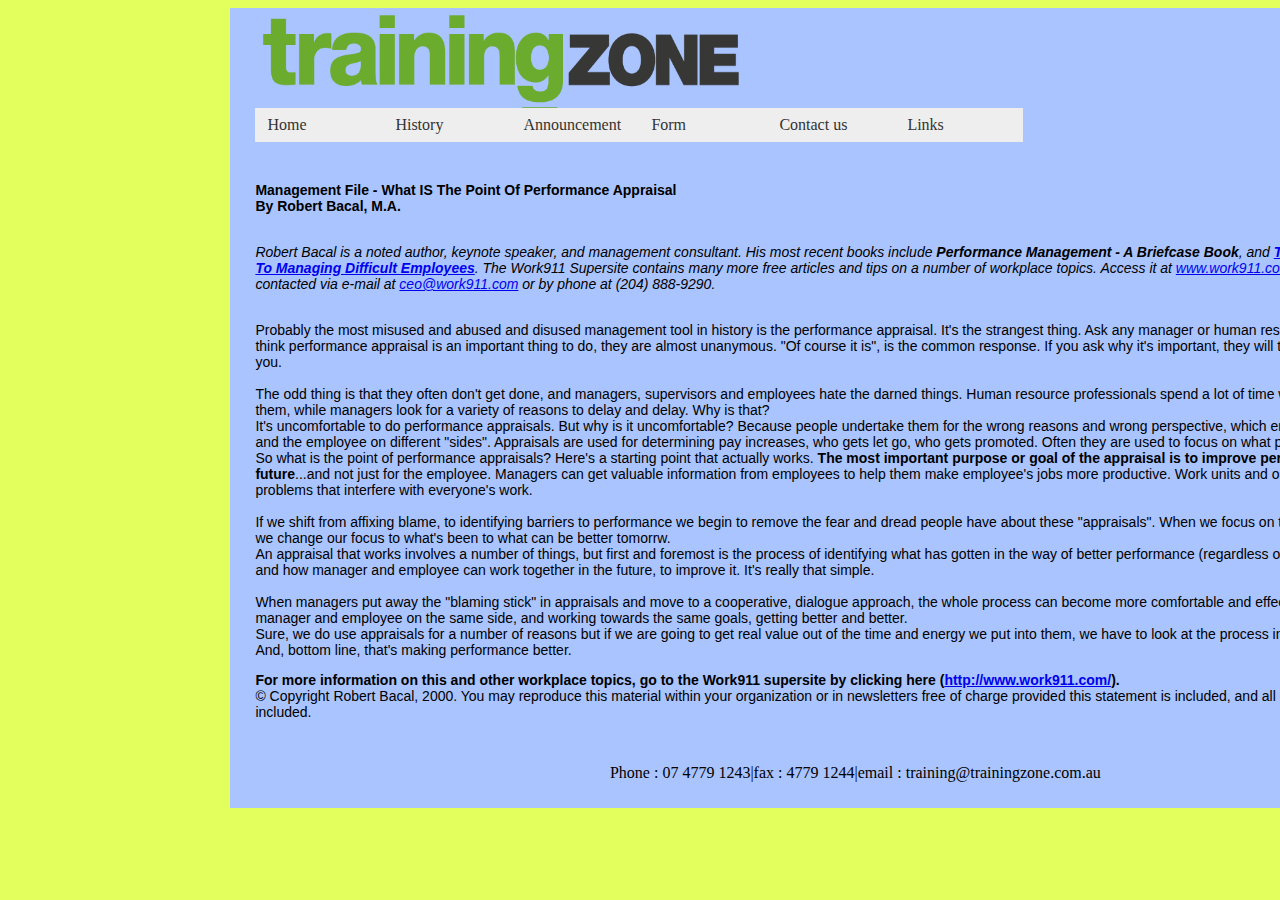
<file: index.html>
<!DOCTYPE html PUBLIC "-//W3C//DTD XHTML 1.0 Transitional//EN" "http://www.w3.org/TR/xhtml1/DTD/xhtml1-transitional.dtd">
<html xmlns="http://www.w3.org/1999/xhtml"><!-- InstanceBegin template="/Templates/index.dwt" codeOutsideHTMLIsLocked="false" -->
<head>
<meta http-equiv="Content-Type" content="text/html; charset=utf-8" />
<!-- InstanceBeginEditable name="doctitle" -->
<title>Training Zone</title>
<!-- InstanceEndEditable -->
<script src="SpryAssets/SpryMenuBar.js" type="text/javascript"></script>
<link href="SpryAssets/SpryMenuBarHorizontal.css" rel="stylesheet" type="text/css" />
<link href="Style/GlobalStyle.css" rel="stylesheet" type="text/css" />
<!-- InstanceBeginEditable name="head" -->
<!-- InstanceEndEditable -->
</head>

<body id="main">
<div id="Banner"><img src="Image/Banner.png" width="500" height="100" /></div>
<ul id="MenuBar1" class="MenuBarHorizontal">
  <li><a href="index.html">Home</a></li>
  <li><a href="History.html">History</a></li>
  <li><a href="Announcement.html">Announcement</a></li>
  <li><a href="Form.html">Form</a></li>
  <li><a href="Contact%20us.html">Contact us</a></li>
  <li><a href="Links.html">Links</a></li>
    
</ul>
<p>&nbsp;</p>
<p>&nbsp;</p>
<!-- InstanceBeginEditable name="Body" -->
<p><strong>Management File -  What IS The Point Of Performance Appraisal<br />
  By Robert Bacal, M.A. </strong> </p>
<p><br />
  <em>Robert Bacal is a  noted author, keynote speaker, and management consultant. His most recent books  include <strong>Performance Management - A Briefcase Book</strong>, and <strong><a href="http://www.work911.com/guide/index.htm">The Complete Idiot's Guide To  Managing Difficult Employees</a></strong>. The Work911 Supersite contains many more  free articles and tips on a number of workplace topics. Access it at <a href="http://www.work911.com">www.work911.com</a> . Robert can be contacted via  e-mail at <a href="mailto:ceo@work911.com">ceo@work911.com</a> or by phone at  (204) 888-9290.</em> </p>
<p><br />
  Probably the most  misused and abused and disused management tool in history is the performance  appraisal. It's the strangest thing. Ask any manager or human resources person  whether they think performance appraisal is an important thing to do, they are  almost unanymous. &quot;Of course it is&quot;, is the common response. If you  ask why it's important, they will tell you and tell you and tell you.<br /><br />
  The odd thing is that  they often don't get done, and managers, supervisors and employees hate the  darned things. Human resource professionals spend a lot of time whipping people  into doing them, while managers look for a variety of reasons to delay and  delay. Why is that?<br />
  It's uncomfortable to  do performance appraisals. But why is it uncomfortable? Because people  undertake them for the wrong reasons and wrong perspective, which ends up  putting the manager and the employee on different &quot;sides&quot;. Appraisals  are used for determining pay increases, who gets let go, who gets promoted.  Often they are used to focus on what people have done wrong.<br />
  So what is the point  of performance appraisals? Here's a starting point that actually works. <strong>The  most important purpose or goal of the appraisal is to improve performance in  the future</strong>...and not just for the employee. Managers can get valuable information  from employees to help them make employee's jobs more productive. Work units  and organizations can identify problems that interfere with everyone's work.<br /><br />
  If we shift from  affixing blame, to identifying barriers to performance we begin to remove the  fear and dread people have about these &quot;appraisals&quot;. When we focus on  the present and the future, we change our focus to what's been to what can be  better tomorrw.<br />
  An appraisal that  works involves a number of things, but first and foremost is the process of  identifying what has gotten in the way of better performance (regardless of the  level of performance), and how manager and employee can work together in the  future, to improve it. It's really that simple.<br /><br />
  When managers put away  the &quot;blaming stick&quot; in appraisals and move to a cooperative, dialogue  approach, the whole process can become more comfortable and effective. Because,  it puts the manager and employee on the same side, and working towards the same  goals, getting better and better.<br />
  Sure, we do use appraisals  for a number of reasons but if we are going to get real value out of the time  and energy we put into them, we have to look at the process in a more  constructive way. And, bottom line, that's making performance better.</p>
<p><strong>For more  information on this and other workplace topics, go to the Work911 supersite by  clicking here (<a href="http://www.work911.com/">http://www.work911.com/</a>).</strong> <br />
© Copyright Robert  Bacal, 2000. You may reproduce this material within your organization or in  newsletters free of charge provided this statement is included, and all contact  information is also included.</p>
<!-- InstanceEndEditable -->
<p>&nbsp;</p>
<div id="Footer">
Phone	: 07 4779 1243|fax	: 4779 1244|email	: training@trainingzone.com.au
</div>
<script type="text/javascript">
var MenuBar1 = new Spry.Widget.MenuBar("MenuBar1", {imgDown:"SpryAssets/SpryMenuBarDownHover.gif", imgRight:"SpryAssets/SpryMenuBarRightHover.gif"});
</script>
</body>
<!-- InstanceEnd --></html>
</file>
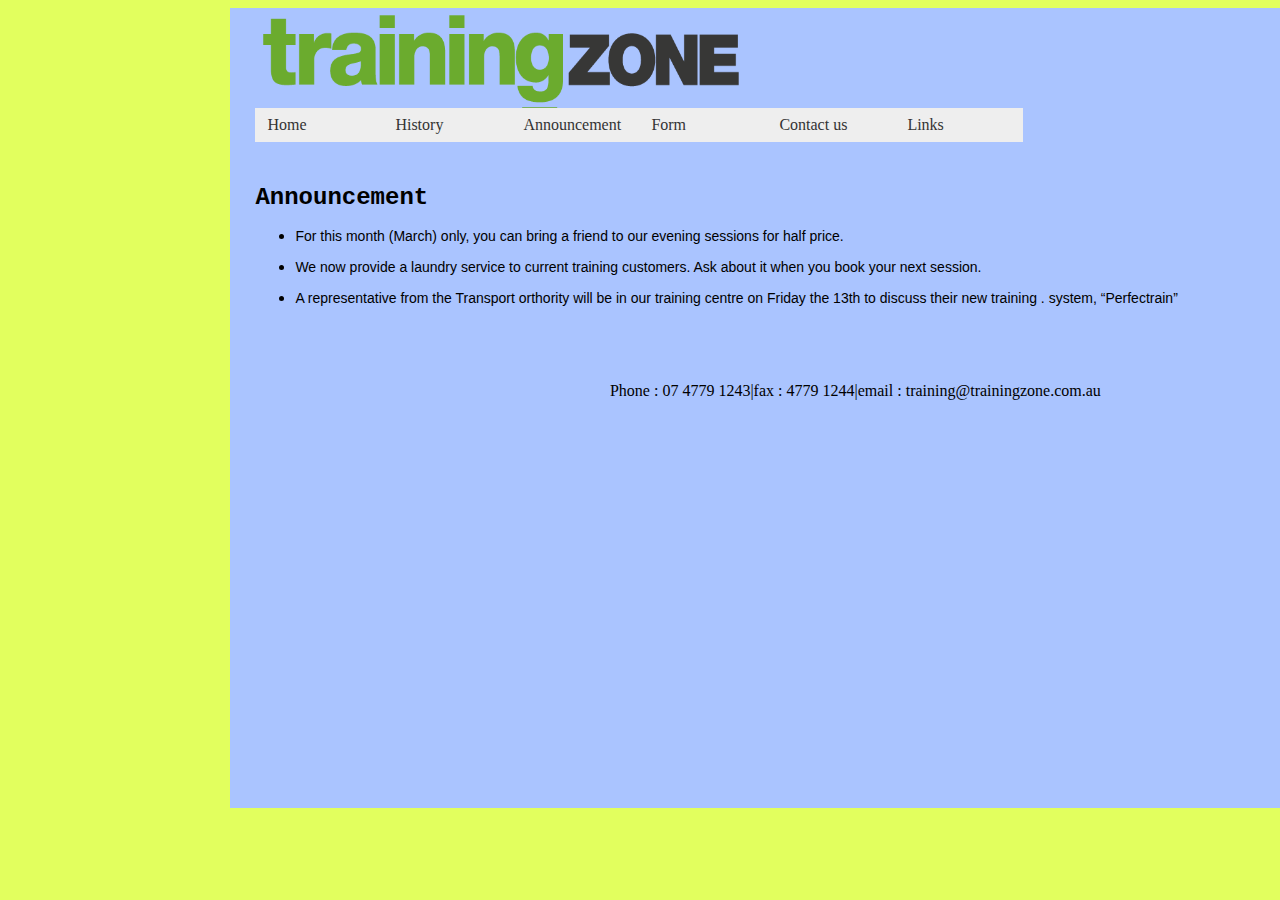
<file: Announcement.html>
<!DOCTYPE html PUBLIC "-//W3C//DTD XHTML 1.0 Transitional//EN" "http://www.w3.org/TR/xhtml1/DTD/xhtml1-transitional.dtd">
<html xmlns="http://www.w3.org/1999/xhtml"><!-- InstanceBegin template="/Templates/index.dwt" codeOutsideHTMLIsLocked="false" -->
<head>
<meta http-equiv="Content-Type" content="text/html; charset=utf-8" />
<!-- InstanceBeginEditable name="doctitle" -->
<title>Training Zone</title>
<!-- InstanceEndEditable -->
<script src="SpryAssets/SpryMenuBar.js" type="text/javascript"></script>
<link href="SpryAssets/SpryMenuBarHorizontal.css" rel="stylesheet" type="text/css" />
<link href="Style/GlobalStyle.css" rel="stylesheet" type="text/css" />
<!-- InstanceBeginEditable name="head" -->
<!-- InstanceEndEditable -->
</head>

<body id="main">
<div id="Banner"><img src="Image/Banner.png" width="500" height="100" /></div>
<ul id="MenuBar1" class="MenuBarHorizontal">
  <li><a href="index.html">Home</a></li>
  <li><a href="History.html">History</a></li>
  <li><a href="Announcement.html">Announcement</a></li>
  <li><a href="Form.html">Form</a></li>
  <li><a href="Contact%20us.html">Contact us</a></li>
  <li><a href="Links.html">Links</a></li>
    
</ul>
<p>&nbsp;</p>
<p>&nbsp;</p>
<!-- InstanceBeginEditable name="Body" -->
<h1>Announcement</h1>
<ul type="disc">
  <li>
    <p>For this month (March) only, you can bring a friend to our       evening sessions for half price.</p>
  </li>
  <li>
    <p>We now provide a laundry service to current training customers.       Ask about it when you book your next session.</p>
  </li>
  <li>
    <p>A representative from the Transport orthority will be in our       training centre on Friday the 13th to discuss their new training       . system, &ldquo;Perfectrain&rdquo;</p>
  </li>
</ul>
<p>&nbsp;</p>
<!-- InstanceEndEditable -->
<p>&nbsp;</p>
<div id="Footer">
Phone	: 07 4779 1243|fax	: 4779 1244|email	: training@trainingzone.com.au
</div>
<script type="text/javascript">
var MenuBar1 = new Spry.Widget.MenuBar("MenuBar1", {imgDown:"SpryAssets/SpryMenuBarDownHover.gif", imgRight:"SpryAssets/SpryMenuBarRightHover.gif"});
</script>
</body>
<!-- InstanceEnd --></html>
</file>
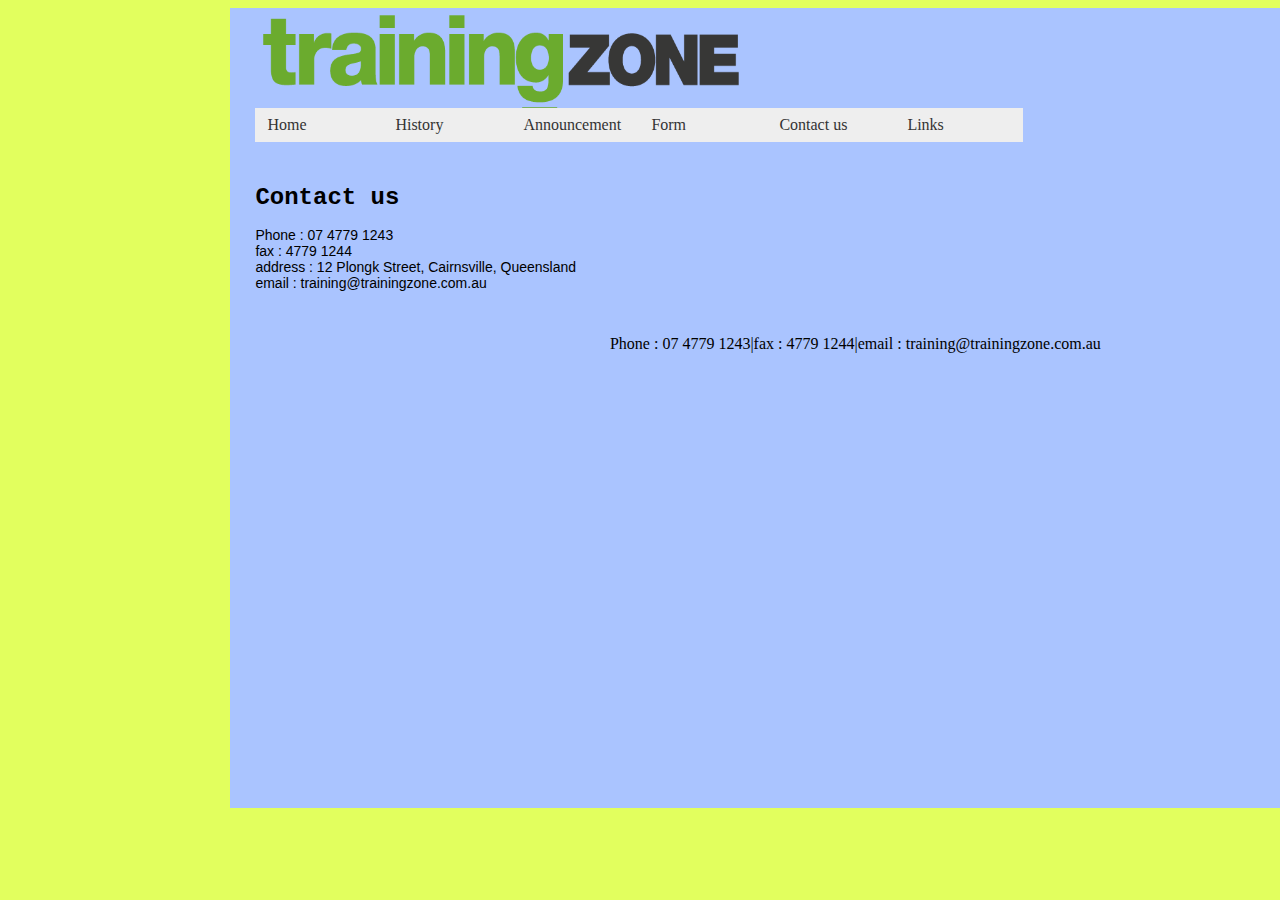
<file: Contact us.html>
<!DOCTYPE html PUBLIC "-//W3C//DTD XHTML 1.0 Transitional//EN" "http://www.w3.org/TR/xhtml1/DTD/xhtml1-transitional.dtd">
<html xmlns="http://www.w3.org/1999/xhtml"><!-- InstanceBegin template="/Templates/index.dwt" codeOutsideHTMLIsLocked="false" -->
<head>
<meta http-equiv="Content-Type" content="text/html; charset=utf-8" />
<!-- InstanceBeginEditable name="doctitle" -->
<title>Training Zone</title>
<!-- InstanceEndEditable -->
<script src="SpryAssets/SpryMenuBar.js" type="text/javascript"></script>
<link href="SpryAssets/SpryMenuBarHorizontal.css" rel="stylesheet" type="text/css" />
<link href="Style/GlobalStyle.css" rel="stylesheet" type="text/css" />
<!-- InstanceBeginEditable name="head" -->
<!-- InstanceEndEditable -->
</head>

<body id="main">
<div id="Banner"><img src="Image/Banner.png" width="500" height="100" /></div>
<ul id="MenuBar1" class="MenuBarHorizontal">
  <li><a href="index.html">Home</a></li>
  <li><a href="History.html">History</a></li>
  <li><a href="Announcement.html">Announcement</a></li>
  <li><a href="Form.html">Form</a></li>
  <li><a href="Contact%20us.html">Contact us</a></li>
  <li><a href="Links.html">Links</a></li>
    
</ul>
<p>&nbsp;</p>
<p>&nbsp;</p>
<!-- InstanceBeginEditable name="Body" -->
<h1>Contact us</h1>
<p> Phone	: 07 4779 1243<br />
  fax	: 4779 1244<br />
  address	: 12 Plongk Street, Cairnsville,  Queensland<br />
email	: training@trainingzone.com.au</p>
<!-- InstanceEndEditable -->
<p>&nbsp;</p>
<div id="Footer">
Phone	: 07 4779 1243|fax	: 4779 1244|email	: training@trainingzone.com.au
</div>
<script type="text/javascript">
var MenuBar1 = new Spry.Widget.MenuBar("MenuBar1", {imgDown:"SpryAssets/SpryMenuBarDownHover.gif", imgRight:"SpryAssets/SpryMenuBarRightHover.gif"});
</script>
</body>
<!-- InstanceEnd --></html>
</file>
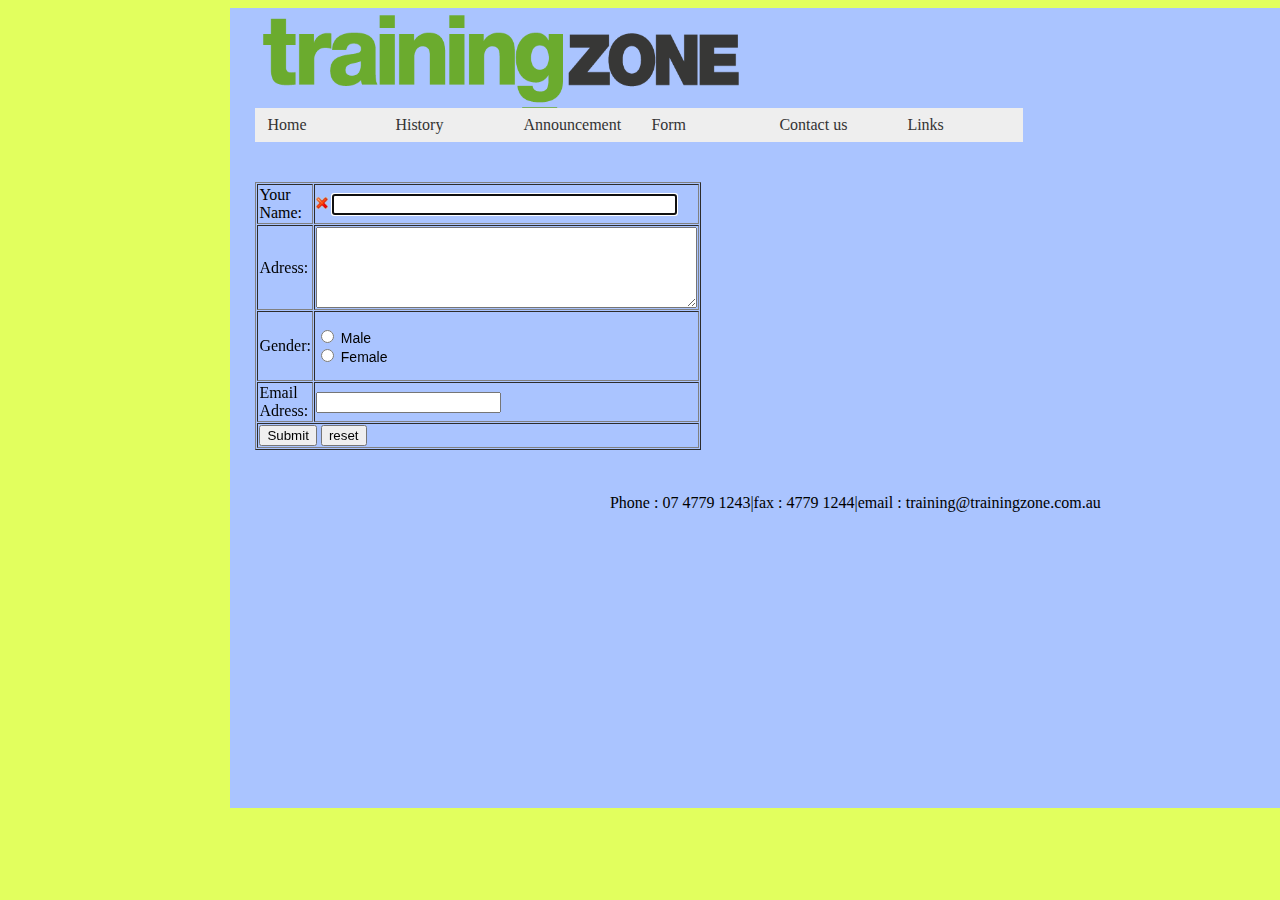
<file: Form.html>
<!DOCTYPE html PUBLIC "-//W3C//DTD XHTML 1.0 Transitional//EN" "http://www.w3.org/TR/xhtml1/DTD/xhtml1-transitional.dtd">
<html xmlns="http://www.w3.org/1999/xhtml"><!-- InstanceBegin template="/Templates/index.dwt" codeOutsideHTMLIsLocked="false" -->
<head>
<meta http-equiv="Content-Type" content="text/html; charset=utf-8" />
<!-- InstanceBeginEditable name="doctitle" -->
<title>Training Zone</title>
<!-- InstanceEndEditable -->
<script src="SpryAssets/SpryMenuBar.js" type="text/javascript"></script>
<link href="SpryAssets/SpryMenuBarHorizontal.css" rel="stylesheet" type="text/css" />
<link href="Style/GlobalStyle.css" rel="stylesheet" type="text/css" />
<!-- InstanceBeginEditable name="head" -->
<!-- InstanceEndEditable -->
</head>

<body id="main">
<div id="Banner"><img src="Image/Banner.png" width="500" height="100" /></div>
<ul id="MenuBar1" class="MenuBarHorizontal">
  <li><a href="index.html">Home</a></li>
  <li><a href="History.html">History</a></li>
  <li><a href="Announcement.html">Announcement</a></li>
  <li><a href="Form.html">Form</a></li>
  <li><a href="Contact%20us.html">Contact us</a></li>
  <li><a href="Links.html">Links</a></li>
    
</ul>
<p>&nbsp;</p>
<p>&nbsp;</p>
<!-- InstanceBeginEditable name="Body" -->
<form action="" method="get" id="form1" name="form1">
<table width="400" border="1" cellspacing="1" cellpadding="1">
  <tr>
    <td>Your Name: </td>
    <td><label for="name"><img src="Image/cross.png" alt="X" name="nameTick" width="12" height="12"
                                              id="nameTick"/></label>
      <input type="text" name="name" id="name" size="40" autofocus onKeyUp="nameEntered(this);"/></td>
  </tr>
    <tr>
    <td>Adress:</td>
    <td><label for="address"></label>
      <textarea name="address" id="address" cols="45" rows="5"></textarea></td>
  </tr>
  <tr>
    <td>Gender:</td>
    <td><p>
      <label>
        <input type="radio" name="RadioGroup1" value="radio" id="RadioGroup1_0" />
        Male</label>
      <br />
      <label>
        <input type="radio" name="RadioGroup1" value="radio" id="RadioGroup1_1" />
        Female</label>
      <br />
    </p></td>
  </tr>
  <tr>
    <td>Email Adress:</td>
    <td><label for="email"></label>
      <input type="text" name="email" id="email" /></td>
  </tr>
  <tr>
    <td colspan="2"><input type="submit" name="submit" id="submit" value="Submit" />
      <input type="reset" name="reset" id="reset" value="reset" /></td>
    </tr>
</table>
</form>
<script src="form.js"></script>
<!-- InstanceEndEditable -->
<p>&nbsp;</p>
<div id="Footer">
Phone	: 07 4779 1243|fax	: 4779 1244|email	: training@trainingzone.com.au
</div>
<script type="text/javascript">
var MenuBar1 = new Spry.Widget.MenuBar("MenuBar1", {imgDown:"SpryAssets/SpryMenuBarDownHover.gif", imgRight:"SpryAssets/SpryMenuBarRightHover.gif"});
</script>
</body>
<!-- InstanceEnd --></html>
</file>
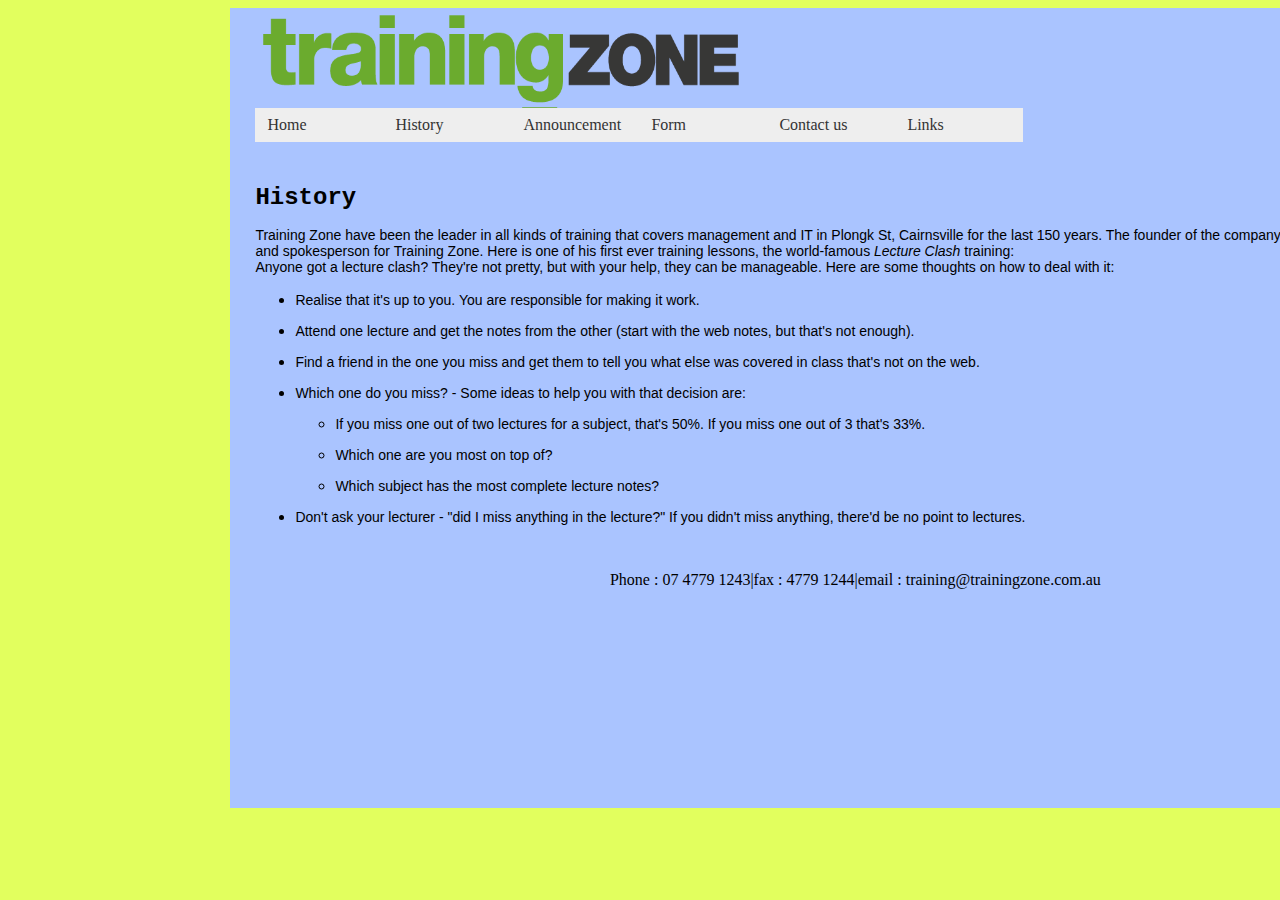
<file: History.html>
<!DOCTYPE html PUBLIC "-//W3C//DTD XHTML 1.0 Transitional//EN" "http://www.w3.org/TR/xhtml1/DTD/xhtml1-transitional.dtd">
<html xmlns="http://www.w3.org/1999/xhtml"><!-- InstanceBegin template="/Templates/index.dwt" codeOutsideHTMLIsLocked="false" -->
<head>
<meta http-equiv="Content-Type" content="text/html; charset=utf-8" />
<!-- InstanceBeginEditable name="doctitle" -->
<title>Training Zone</title>
<!-- InstanceEndEditable -->
<script src="SpryAssets/SpryMenuBar.js" type="text/javascript"></script>
<link href="SpryAssets/SpryMenuBarHorizontal.css" rel="stylesheet" type="text/css" />
<link href="Style/GlobalStyle.css" rel="stylesheet" type="text/css" />
<!-- InstanceBeginEditable name="head" -->
<!-- InstanceEndEditable -->
</head>

<body id="main">
<div id="Banner"><img src="Image/Banner.png" width="500" height="100" /></div>
<ul id="MenuBar1" class="MenuBarHorizontal">
  <li><a href="index.html">Home</a></li>
  <li><a href="History.html">History</a></li>
  <li><a href="Announcement.html">Announcement</a></li>
  <li><a href="Form.html">Form</a></li>
  <li><a href="Contact%20us.html">Contact us</a></li>
  <li><a href="Links.html">Links</a></li>
    
</ul>
<p>&nbsp;</p>
<p>&nbsp;</p>
<!-- InstanceBeginEditable name="Body" -->
<h1><strong>History</strong></h1>
<p>Training Zone have  been the leader in all kinds of training that covers management and IT in  Plongk St, Cairnsville for the last 150 years. The founder of the company,  Touglas Zonas is still CEO and spokesperson for Training Zone. Here is one of  his first ever training lessons, the world-famous <em>Lecture Clash </em>training:<br />
  Anyone got a lecture  clash? They're not pretty, but with your help, they can be manageable. Here are  some thoughts on how to deal with it: </p>
<ul type="disc">
  <li>
    <p>Realise that it's up to you. You are       responsible for making it work. </p>
  </li>
  <li>
    <p>Attend one lecture and get the notes from       the other (start with the web notes, but that's not enough). </p>
  </li>
  <li>
    <p>Find a friend in the one you miss and get       them to tell you what else was covered in class that's not on the web. </p>
  </li>
  <li>
    <p>Which one do you miss? - Some ideas to       help you with that decision are: </p>
  </li>
  <ul type="circle">
    <li>
      <p>If you miss one out of two lectures for a        subject, that's 50%. If you miss one out of 3 that's 33%. </p>
    </li>
    <li>
      <p>Which one are you most on top of? </p>
    </li>
    <li>
      <p>Which subject has the most complete        lecture notes? </p>
    </li>
  </ul>
  <li>
    <p>Don't ask your lecturer - &quot;did I miss       anything in the lecture?&quot; If you didn't miss anything, there'd be no       point to lectures.</p>
  </li>
</ul>
<!-- InstanceEndEditable -->
<p>&nbsp;</p>
<div id="Footer">
Phone	: 07 4779 1243|fax	: 4779 1244|email	: training@trainingzone.com.au
</div>
<script type="text/javascript">
var MenuBar1 = new Spry.Widget.MenuBar("MenuBar1", {imgDown:"SpryAssets/SpryMenuBarDownHover.gif", imgRight:"SpryAssets/SpryMenuBarRightHover.gif"});
</script>
</body>
<!-- InstanceEnd --></html>
</file>
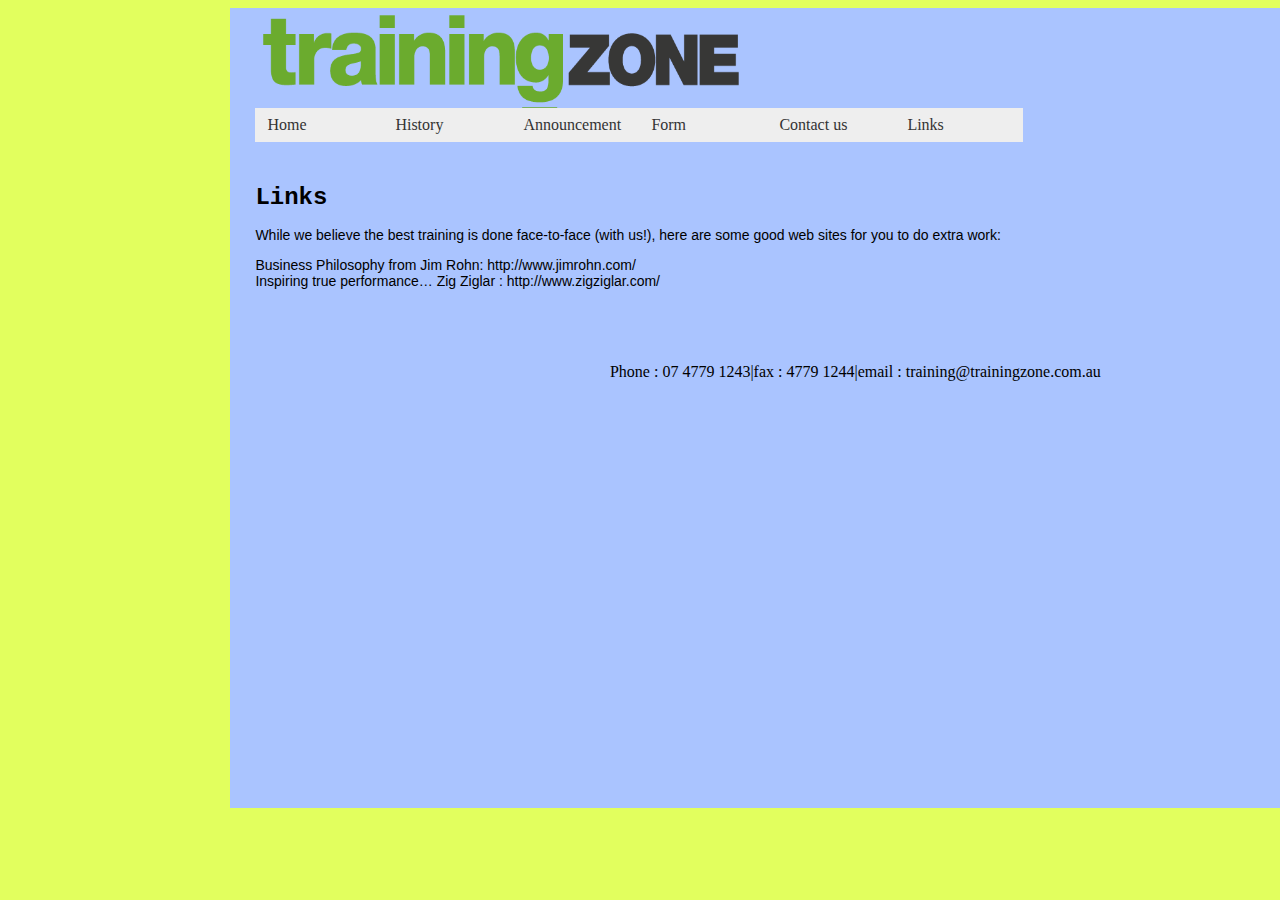
<file: Links.html>
<!DOCTYPE html PUBLIC "-//W3C//DTD XHTML 1.0 Transitional//EN" "http://www.w3.org/TR/xhtml1/DTD/xhtml1-transitional.dtd">
<html xmlns="http://www.w3.org/1999/xhtml"><!-- InstanceBegin template="/Templates/index.dwt" codeOutsideHTMLIsLocked="false" -->
<head>
<meta http-equiv="Content-Type" content="text/html; charset=utf-8" />
<!-- InstanceBeginEditable name="doctitle" -->
<title>Training Zone</title>
<!-- InstanceEndEditable -->
<script src="SpryAssets/SpryMenuBar.js" type="text/javascript"></script>
<link href="SpryAssets/SpryMenuBarHorizontal.css" rel="stylesheet" type="text/css" />
<link href="Style/GlobalStyle.css" rel="stylesheet" type="text/css" />
<!-- InstanceBeginEditable name="head" -->
<!-- InstanceEndEditable -->
</head>

<body id="main">
<div id="Banner"><img src="Image/Banner.png" width="500" height="100" /></div>
<ul id="MenuBar1" class="MenuBarHorizontal">
  <li><a href="index.html">Home</a></li>
  <li><a href="History.html">History</a></li>
  <li><a href="Announcement.html">Announcement</a></li>
  <li><a href="Form.html">Form</a></li>
  <li><a href="Contact%20us.html">Contact us</a></li>
  <li><a href="Links.html">Links</a></li>
    
</ul>
<p>&nbsp;</p>
<p>&nbsp;</p>
<!-- InstanceBeginEditable name="Body" -->
<h1>Links</h1>
<p>While we believe the best training is done  face-to-face (with us!), here are some good web sites for you to do extra work:</p>
<p>Business Philosophy from Jim Rohn: http://www.jimrohn.com/ <br />
Inspiring true performance… Zig Ziglar : http://www.zigziglar.com/</p>
<p>&nbsp;</p>
<!-- InstanceEndEditable -->
<p>&nbsp;</p>
<div id="Footer">
Phone	: 07 4779 1243|fax	: 4779 1244|email	: training@trainingzone.com.au
</div>
<script type="text/javascript">
var MenuBar1 = new Spry.Widget.MenuBar("MenuBar1", {imgDown:"SpryAssets/SpryMenuBarDownHover.gif", imgRight:"SpryAssets/SpryMenuBarRightHover.gif"});
</script>
</body>
<!-- InstanceEnd --></html>
</file>
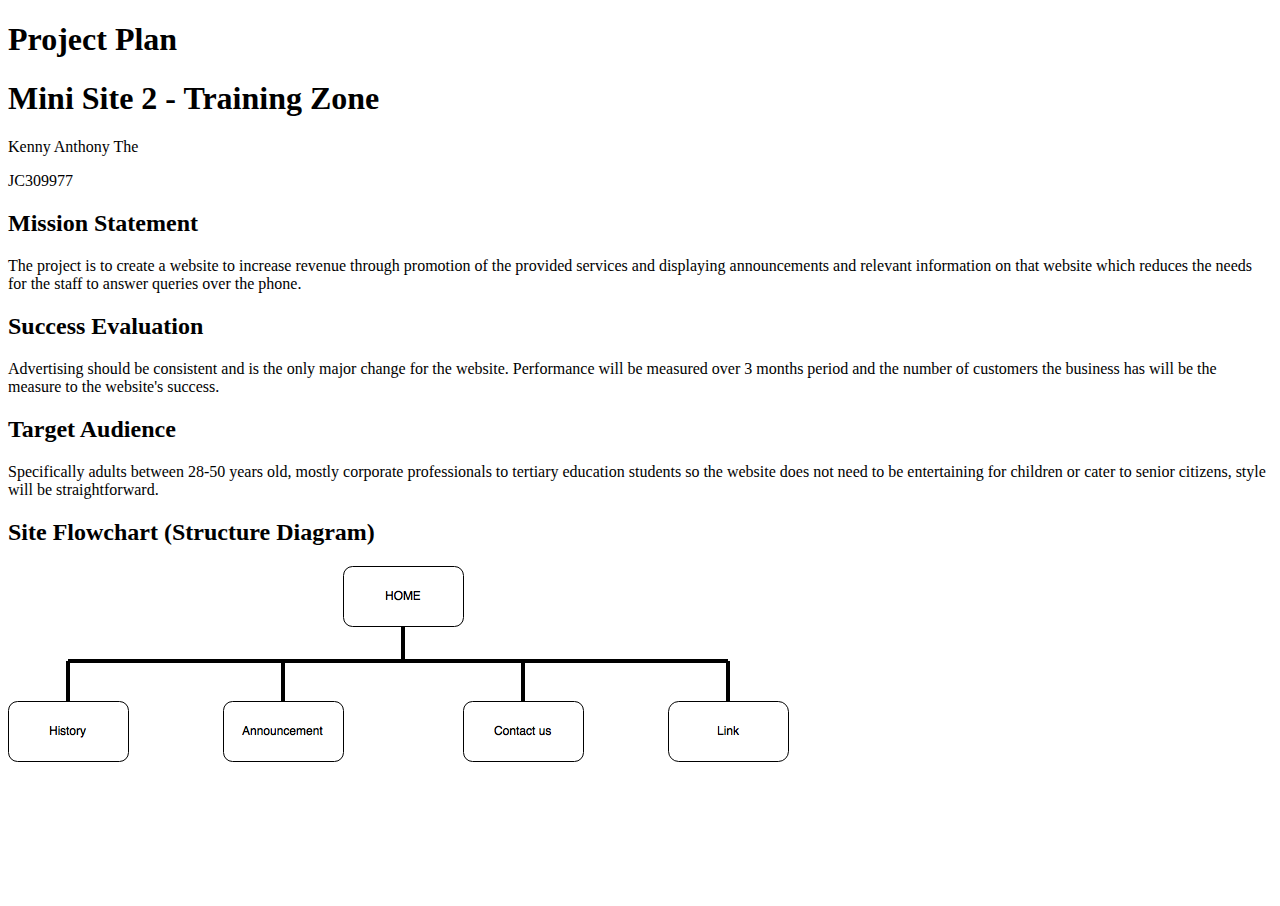
<file: Templates/plan.html>
<!DOCTYPE HTML PUBLIC "-//W3C//DTD HTML 4.01 Transitional//EN" "http://www.w3.org/TR/html4/loose.dtd">
<html>
<head>
<title>Project Plan for Student Name, CP2010/NM2301 2012</title>
<meta http-equiv="Content-Type" content="text/html; charset=iso-8859-1"></head>

<body>
  <h1> Project Plan</h1>
  <h1> Mini Site 2 - Training Zone</h1>
  <p>Kenny Anthony The</p>
  <p>JC309977</p>
<h2>Mission Statement</h2>
  <p>The project is to create a website to increase revenue through promotion of the provided services and displaying announcements and relevant information on that website
    which reduces the needs for the staff to answer queries over the phone.</p>
  <h2>Success Evaluation</h2>
<p>Advertising should be consistent and is the only major change for the website. Performance will be measured over 3 months period and the number of
    customers the business has will be the measure to the website's success.</p>
<h2>Target Audience</h2>
<p>Specifically adults between 28-50 years old, mostly corporate professionals to tertiary education students so the website does not need to be entertaining for children
    or cater to senior citizens, style will be straightforward.</p>
<h2>Site Flowchart (Structure Diagram)</h2>
<p><img src="../Image/flowchart.png" width="782" height="274"></p>
<h2>&nbsp;</h2>
</body>
</html>
</file>
<file: SpryAssets/SpryMenuBarHorizontal.css>
@charset "UTF-8";

/* SpryMenuBarHorizontal.css - version 0.6 - Spry Pre-Release 1.6.1 */

/* Copyright (c) 2006. Adobe Systems Incorporated. All rights reserved. */

/*******************************************************************************

 LAYOUT INFORMATION: describes box model, positioning, z-order

 *******************************************************************************/

/* The outermost container of the Menu Bar, an auto width box with no margin or padding */
ul.MenuBarHorizontal
{
	margin: 0;
	padding: 0;
	list-style-type: none;
	font-size: 100%;
	cursor: default;
	width: auto;
}
/* Set the active Menu Bar with this class, currently setting z-index to accomodate IE rendering bug: http://therealcrisp.xs4all.nl/meuk/IE-zindexbug.html */
ul.MenuBarActive
{
	z-index: 1000;
}
/* Menu item containers, position children relative to this container and are a fixed width */
ul.MenuBarHorizontal li
{
	margin: 0;
	padding: 0;
	list-style-type: none;
	font-size: 100%;
	position: relative;
	text-align: left;
	cursor: pointer;
	width: 8em;
	float: left;
}
/* Submenus should appear below their parent (top: 0) with a higher z-index, but they are initially off the left side of the screen (-1000em) */
ul.MenuBarHorizontal ul
{
	margin: 0;
	padding: 0;
	list-style-type: none;
	font-size: 100%;
	z-index: 1020;
	cursor: default;
	width: 8.2em;
	position: absolute;
	left: -1000em;
}
/* Submenu that is showing with class designation MenuBarSubmenuVisible, we set left to auto so it comes onto the screen below its parent menu item */
ul.MenuBarHorizontal ul.MenuBarSubmenuVisible
{
	left: auto;
}
/* Menu item containers are same fixed width as parent */
ul.MenuBarHorizontal ul li
{
	width: 8.2em;
}
/* Submenus should appear slightly overlapping to the right (95%) and up (-5%) */
ul.MenuBarHorizontal ul ul
{
	position: absolute;
	margin: -5% 0 0 95%;
}
/* Submenu that is showing with class designation MenuBarSubmenuVisible, we set left to 0 so it comes onto the screen */
ul.MenuBarHorizontal ul.MenuBarSubmenuVisible ul.MenuBarSubmenuVisible
{
	left: auto;
	top: 0;
}

/*******************************************************************************

 DESIGN INFORMATION: describes color scheme, borders, fonts

 *******************************************************************************/

/* Submenu containers have borders on all sides */
ul.MenuBarHorizontal ul
{
	border: 1px solid #CCC;
}
/* Menu items are a light gray block with padding and no text decoration */
ul.MenuBarHorizontal a
{
	display: block;
	cursor: pointer;
	background-color: #EEE;
	padding: 0.5em 0.75em;
	color: #333;
	text-decoration: none;
}
/* Menu items that have mouse over or focus have a blue background and white text */
ul.MenuBarHorizontal a:hover, ul.MenuBarHorizontal a:focus
{
	background-color: #33C;
	color: #FFF;
}
/* Menu items that are open with submenus are set to MenuBarItemHover with a blue background and white text */
ul.MenuBarHorizontal a.MenuBarItemHover, ul.MenuBarHorizontal a.MenuBarItemSubmenuHover, ul.MenuBarHorizontal a.MenuBarSubmenuVisible
{
	background-color: #33C;
	color: #FFF;
}

/*******************************************************************************

 SUBMENU INDICATION: styles if there is a submenu under a given menu item

 *******************************************************************************/

/* Menu items that have a submenu have the class designation MenuBarItemSubmenu and are set to use a background image positioned on the far left (95%) and centered vertically (50%) */
ul.MenuBarHorizontal a.MenuBarItemSubmenu
{
	background-image: url(SpryMenuBarDown.gif);
	background-repeat: no-repeat;
	background-position: 95% 50%;
}
/* Menu items that have a submenu have the class designation MenuBarItemSubmenu and are set to use a background image positioned on the far left (95%) and centered vertically (50%) */
ul.MenuBarHorizontal ul a.MenuBarItemSubmenu
{
	background-image: url(SpryMenuBarRight.gif);
	background-repeat: no-repeat;
	background-position: 95% 50%;
}
/* Menu items that are open with submenus have the class designation MenuBarItemSubmenuHover and are set to use a "hover" background image positioned on the far left (95%) and centered vertically (50%) */
ul.MenuBarHorizontal a.MenuBarItemSubmenuHover
{
	background-image: url(SpryMenuBarDownHover.gif);
	background-repeat: no-repeat;
	background-position: 95% 50%;
}
/* Menu items that are open with submenus have the class designation MenuBarItemSubmenuHover and are set to use a "hover" background image positioned on the far left (95%) and centered vertically (50%) */
ul.MenuBarHorizontal ul a.MenuBarItemSubmenuHover
{
	background-image: url(SpryMenuBarRightHover.gif);
	background-repeat: no-repeat;
	background-position: 95% 50%;
}

/*******************************************************************************

 BROWSER HACKS: the hacks below should not be changed unless you are an expert

 *******************************************************************************/

/* HACK FOR IE: to make sure the sub menus show above form controls, we underlay each submenu with an iframe */
ul.MenuBarHorizontal iframe
{
	position: absolute;
	z-index: 1010;
	filter:alpha(opacity:0.1);
}
/* HACK FOR IE: to stabilize appearance of menu items; the slash in float is to keep IE 5.0 from parsing */
@media screen, projection
{
	ul.MenuBarHorizontal li.MenuBarItemIE
	{
		display: inline;
		f\loat: left;
		background: #FFF;
	}
}
</file>
<file: Style/GlobalStyle.css>
@charset "utf-8";
h1 {
	font-family: "Lucida Console", Monaco, monospace;
	font-size: 24px;
	font-weight: bold;
}
#main {
	background-color: rgb(170, 196, 255);
	width: 1200px;
	height: 800px;
	margin-left: 18%;
	padding-left:25px;
	padding-right:25px;
}
#Banner{
	widht:1200px;
	height:100px;
}
p {
	font-family: "Arial", Monaco, Serif;
	font-size: 14px;
}

html, body{
	background-color: rgb(226, 255, 94);
	}
	
#Footer{
	text-align: center;
	}
</file>
